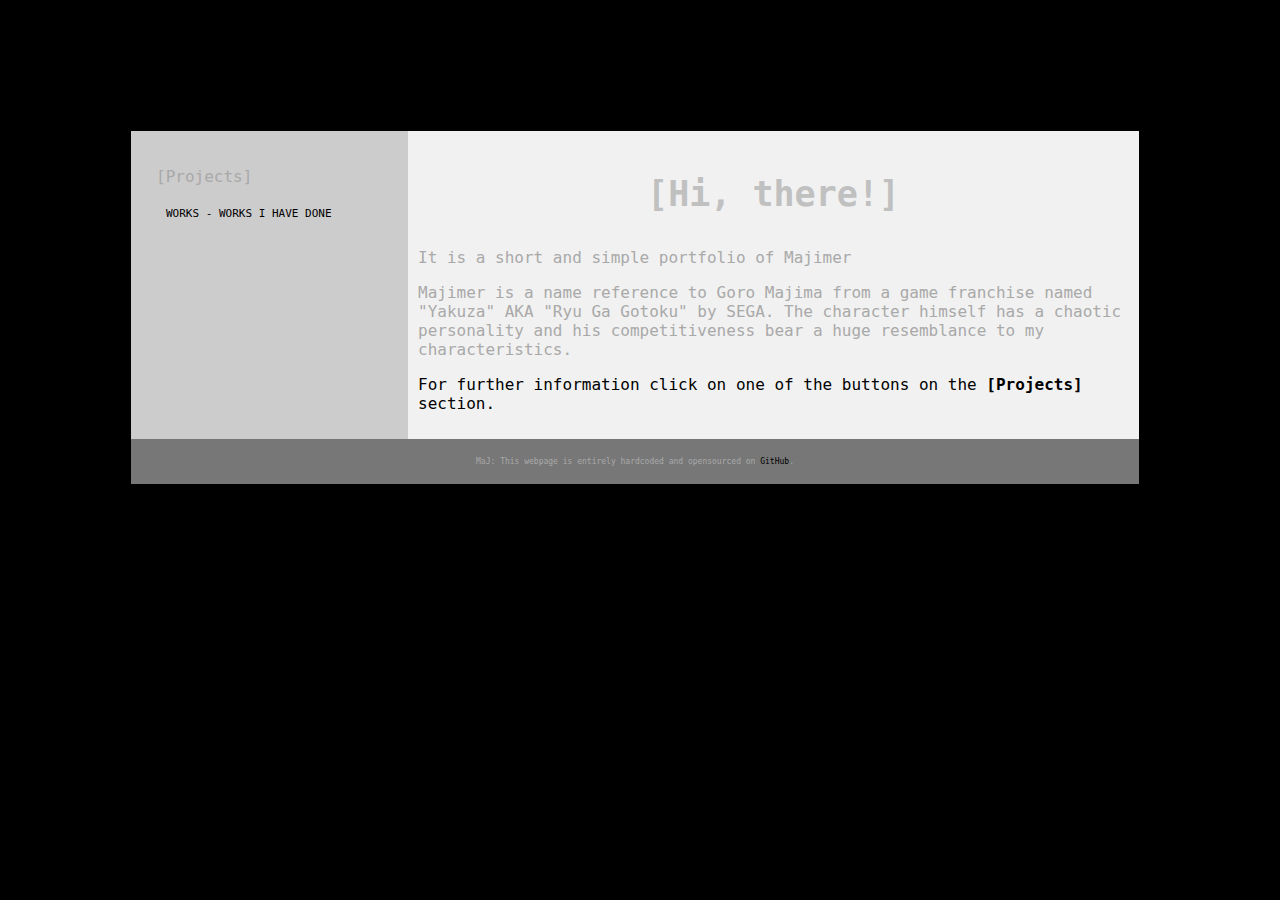
<file: index.html>
<!DOCTYPE html>
<html lang="en">
<title>Majimer</title>
<meta charset="UTF-8">
<meta name="viewport" content="width=device-width,initial-scale=1">
<meta property="og:type" content="website">
<meta property="og:url" content="https://cheemsmaj.github.io/cheemsmaj/">
<meta property="og:title" content="Majimer">
<meta property="og:description" content="Just a test">
<link rel="stylesheet" href="style.css">
<body>
<section>
  <nav>
    <ul>
      <li><p>[Projects]</p></li>
      <li><a href="works-i-have-done.html">WORKS - Works I have done</a></li>
    </ul>
  </nav>
  
  <article>
    <h1>[Hi, there!]</h1>
    <p>It is a short and simple portfolio of Majimer</p>

    <p>Majimer is a name reference to Goro Majima from a game franchise named "Yakuza" AKA "Ryu Ga Gotoku" by SEGA.
        The character himself has a chaotic personality and his competitiveness bear a huge resemblance to my characteristics.
    </p>    
    <p></p>
        For further information click on one of the buttons on the <b>[Projects]</b> section.
    </p>
  </article>
</section>

<footer>
  <p>MaJ: This webpage is entirely hardcoded and opensourced on <a href="https://github.com/CheemsMaJ/cheemsmaj">GitHub</a>. </p>
</footer>

</body>
</html>
</file>
<file: style.css>
/* Style the body */

html {
    font-family: 'Space Mono', monospace;
    background-color: black;
    width: 100%;
    height: 100%;
    min-height: 100%;
    padding: 10%;
    margin: -5px;
    /*background-repeat: repeat-y, repeat-y;
    animation: rain-animate 0.2s linear infinite;*/
  }
  
  h1,h2,h3,h4,h5,h6 {
    color: silver;
    padding: 10px;
    text-align: center;
    font-size: 35px;
    font-family: 'Space Mono', monospace;
  }
  
  p {
    color: darkgray;
  }
  
  /* Container for flexboxes */
  section {
    display: -webkit-flex;
    display: flex;
  }
  
  /* Style the navigation menu nav_ */
  nav {
    -webkit-flex: 1;
    -ms-flex: 1;
    flex: 1;
    background: #ccc;
    padding: 20px;
  }
  
  /* Style the list inside the menu */
  nav ul {
    list-style-type: none;
    padding: 0;
    padding-left: 5px;
  }
  
  nav ul a {
    font-variant: all-small-caps;
    font-variant-numeric:oldstyle-nums;
    padding-left: 10px;
  }
  
  /* Style the content */
  article {
    -webkit-flex: 3;
    -ms-flex: 3;
    flex: 3;
    background-color: #f1f1f1;
    padding: 10px;
  }
  
  /* Style the footer */
  footer {
    background-color: #777;
    padding: 10px;
    font-size: 8px;
    text-align: center;
    color: white;
  }
  
  /* Setting up link style */
  
  a:link {
    color: black;
    background-color: transparent;
    text-decoration: none;
  }
  a:visited {
    color: black;
    background-color: transparent;
    text-decoration: none;
  }
  a:hover {
    color: red;
    background-color: transparent;
    text-decoration: underline;
  }
  a:active {
    color: pink;
    background-color: transparent;
    text-decoration: underline;
  }
  
  * {
    box-sizing: border-box;
  }
  
  /* Responsive layout - makes the menu and the content (inside the section) sit on top of each other instead of next to each other */
  @media (max-width: 600px) {
    section {
      -webkit-flex-direction: column;
      flex-direction: column;
    }
  }
  img{
    width: 100%;
    height: auto;
    margin: 0 auto;
    display: block;
    aspect-ratio: auto;
  }
  
  /* Kanawashi Rain
  @keyframes rain-animate{
    0%{
      background-position: 20% 100%, 0% 0%;
    }
    100%{
      background-position: 0% 0%;
    }
  } */
</file>
